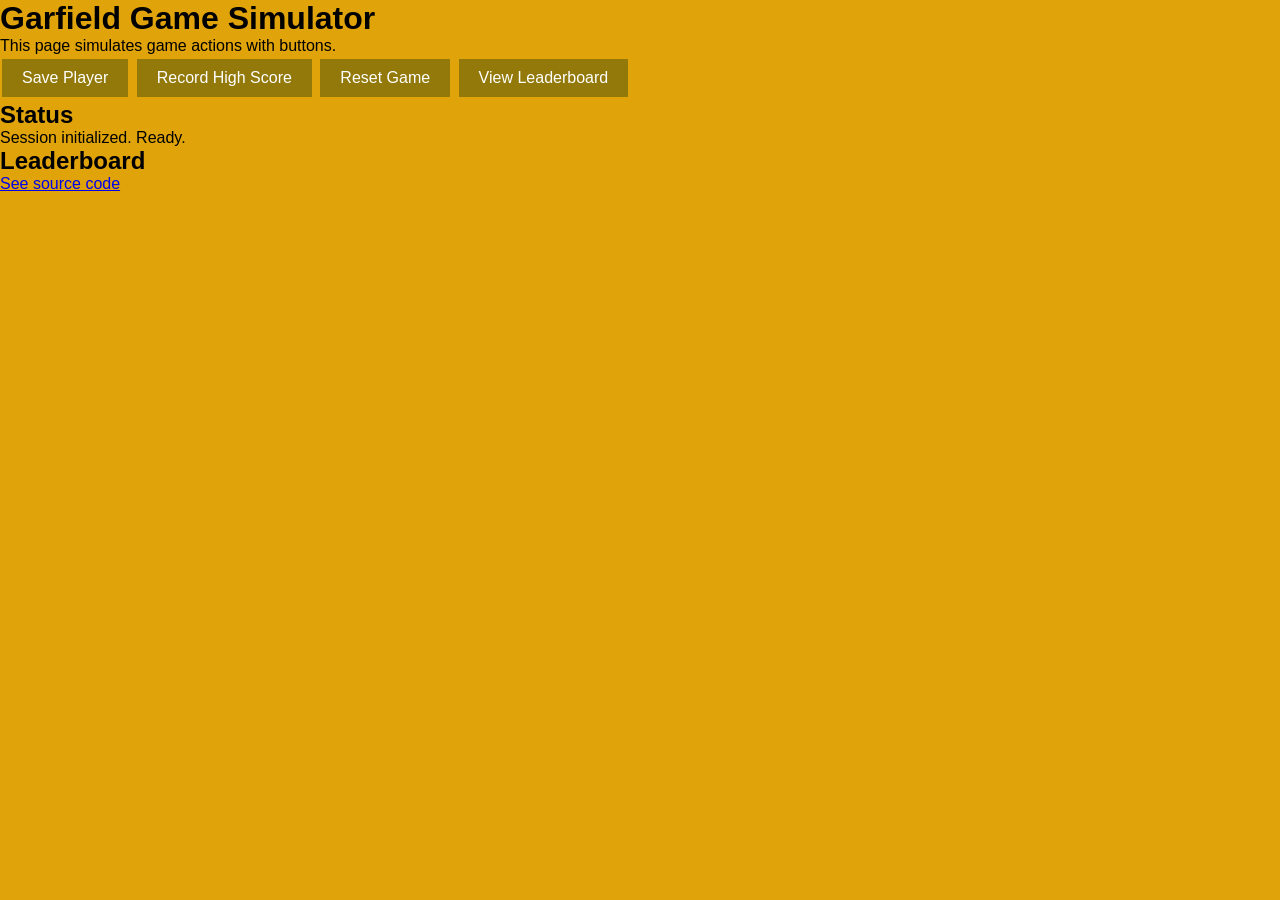
<file: index.html>
<!DOCTYPE html>
<html lang="en">
<head>
  <meta charset="UTF-8" />
  <meta name="viewport" content="width=device-width, initial-scale=1.0" />
  <title>Garfield Game Control Panel</title>
  <link rel="stylesheet" href="./styles/style.css" />
</head>
<body>
  <main>
    <h1>Garfield Game Simulator</h1>
    <p>This page simulates game actions with buttons.</p>

    <section>
      <button id="save-player-btn">Save Player</button>
      <button id="record-score-btn">Record High Score</button>
      <button id="reset-game-btn">Reset Game</button>
      <button id="view-leaderboard-btn">View Leaderboard</button>
    </section>

    <section>
      <h2>Status</h2>
      <div id="status-message">Ready.</div>
    </section>

    <section>
      <h2>Leaderboard</h2>
      <ol id="leaderboard-list"></ol>
    </section>
  </main>

  <a href = "https://shion11111.github.io/game-score/">See source code</a>
  <script type="module" src="./scripts/controllers/game-controller.js"></script>
</body>
</html>
</file>
<file: styles/style.css>
* {
    margin: 0;
    padding: 0;
    box-sizing: border-box;
    font-family: 'Segoe UI', Tahoma, Geneva, Verdana, sans-serif;
}
body {
    background-color: rgb(224, 164, 10);
}

button {
    background-color: rgb(146, 121, 10);
    border: none;
    color: white;
    padding: 10px 20px;
    text-align: center;
    text-decoration: none;
    display: inline-block;
    font-size: 16px;
    margin: 4px 2px;
    cursor: pointer;
}
</file>
